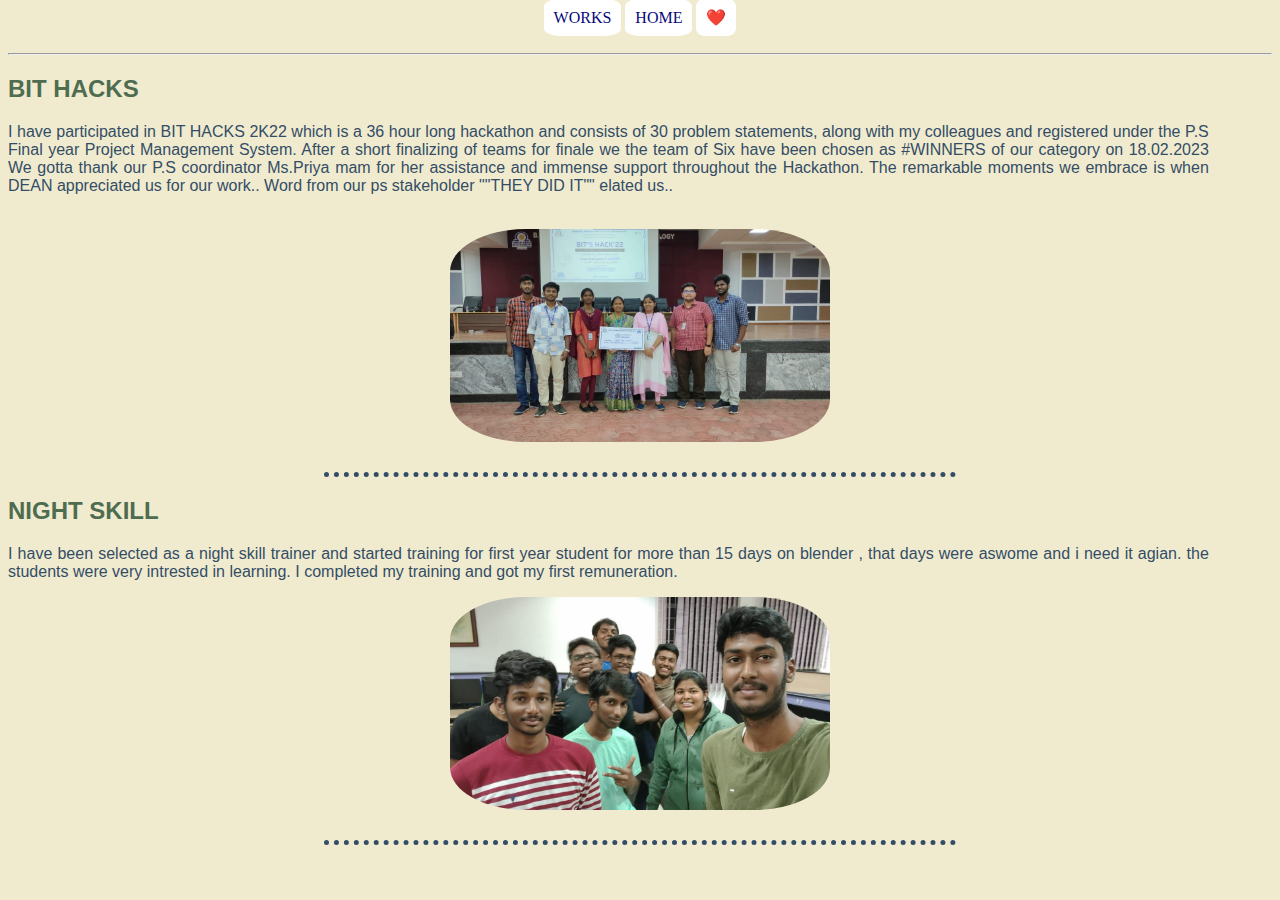
<file: fav.html>
<!DOCTYPE html>
<html lang="en">
<head>
    <meta charset="UTF-8">
    <meta http-equiv="X-UA-Compatible" content="IE=edge">
    <meta name="viewport" content="width=device-width, initial-scale=1.0">
    <title>ACHIVEMENTS</title>
    <link rel="stylesheet" href="style.css">
    <link rel="stylesheet" href="https://unicons.iconscout.com/release/v4.0.0/css/line.css">
</head>
<body>
    <CENTER>
        <div class="topicons">    
                <a href="works.html">WORKS</a>
                <a href="index.html">HOME</a>
                <a href="fav.html">❤️</a>
            </div><br>
            <hr>
    </CENTER>
    <h2>BIT HACKS</h2>
    <p>
        I have participated in BIT HACKS 2K22 which is a 36 hour long hackathon and consists of 30 problem statements, along with my colleagues and registered under the P.S Final year Project Management System. After a short finalizing of teams for finale we the team of Six have been chosen as #WINNERS of our category on 18.02.2023

        We gotta thank our P.S coordinator Ms.Priya mam for her assistance and immense support throughout the Hackathon.
        
        The remarkable moments we embrace is when DEAN appreciated us for our work..
        Word from our ps stakeholder ""THEY DID IT"" elated us..

    </p>
    <br><center>
    <img src="img/bithacks.jfif" alt="BIT HACKS"></center>
    <br>
    <hr class="linecenter">
    <h2>NIGHT SKILL</h2>
        <p>I have been selected as a night skill trainer and  started training for first year student for more than 15 days on blender , that days were aswome and i need it agian. the students were very intrested in learning. I completed my training and got my first remuneration.
        </p>
        <center>
        <img src="img/nightskill.jpg" alt="NIGHT SKILL">
    </center>
    <br>
    <hr class="linecenter">
    <center>
        <a href="https://wa.me/qr/NC5LG5GGR2O6K1"><i class="uil uil-whatsapp"></i></a>
     
        <a href="https://instagram.com/aadityaa_08?igshid=YmJhNjkzNzY="><i class="uil uil-instagram"></i></a>
     
         <a href="https://www.linkedin.com/in/aswathaadityaa-r-172009255"><i class="uil uil-linkedin-alt"></i></a>
 </center>
</body>
</html>
</file>
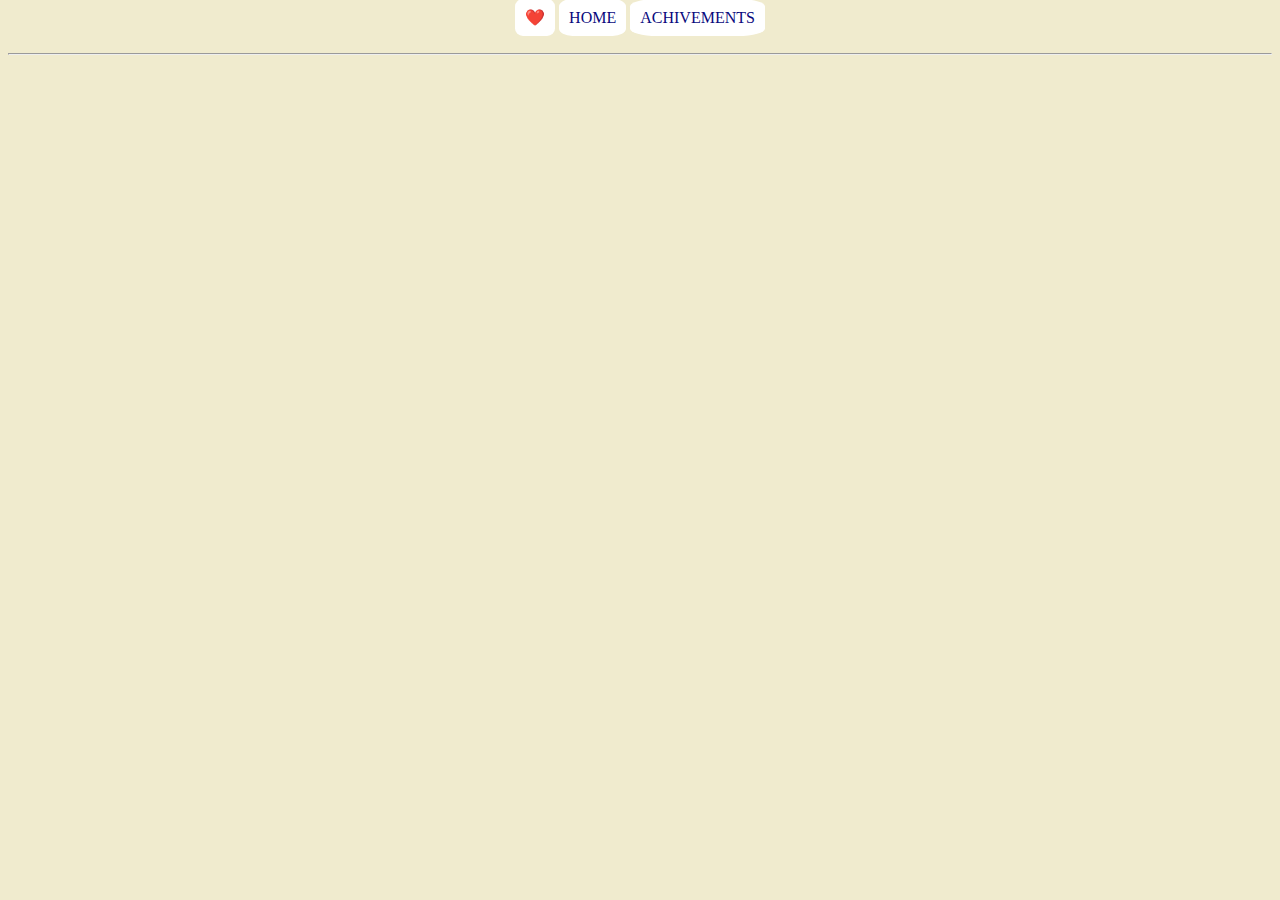
<file: works.html>
<!DOCTYPE html>
<html lang="en">
<head>
    <meta charset="UTF-8">
    <meta http-equiv="X-UA-Compatible" content="IE=edge">
    <meta name="viewport" content="width=device-width, initial-scale=1.0">
    <title>Document</title>
    <link rel="stylesheet" href="style.css">
    <link rel="stylesheet" href="https://unicons.iconscout.com/release/v4.0.0/css/line.css">
</head>
<body>
    <CENTER>
        <div class="topicons">    
                <a href="works.html">❤️</a>
                <a href="index.html">HOME</a>
                <a href="fav.html">ACHIVEMENTS</a>
            </div><br>
            <hr>
    </CENTER>
   
<center>
        <a href="https://wa.me/qr/NC5LG5GGR2O6K1"><i class="uil uil-whatsapp"></i></a>
     
        <a href="https://instagram.com/aadityaa_08?igshid=YmJhNjkzNzY="><i class="uil uil-instagram"></i></a>
     
         <a href="https://www.linkedin.com/in/aswathaadityaa-r-172009255"><i class="uil uil-linkedin-alt"></i></a>
 </center>
</body>
</html>
</file>
<file: style.css>
body{
    background-color: #F0EBCE;
}
img{ 
    width: 30%;
    border-radius: 20%;
}
h1{
    color: #395144;
    font-family: 'Gill Sans', 'Gill Sans MT', Calibri, 'Trebuchet MS', sans-serif;
}
h2{
   color:#4E6C50;
    font-family: 'Gill Sans', 'Gill Sans MT', Calibri, 'Trebuchet MS', sans-serif;
}
table{
    text-align: justify;
    font-family: 'Franklin Gothic Medium', 'Arial Narrow', Arial, sans-serif;
    color: #344D67;
    width: 95%;

}
p{
    text-align: justify;
    font-family:'Gill Sans', 'Gill Sans MT', Calibri, 'Trebuchet MS', sans-serif;
    color: #344D67;
    width: 95%;
    
}
h3{
    color: #395144;
}

.lineleft{
    width: 20%;
    margin-left: 0px;
    
}

.linecenter{
    width: 50%;
    border-width: 5px;
   margin-left: 25%;
   border-style: none;
   border-top-style:dotted ;
   color: #344D67;
   
}

.lineright{
    width: 20%;
    margin-right: 0%;
}
.nametable{
    align-items: center;
    height: 100px;
}
.topicons a{
text-decoration: none;
color: #09097d;
background-color: #ffffff;
border-radius: 20%;
padding: 10px;
}
</file>
